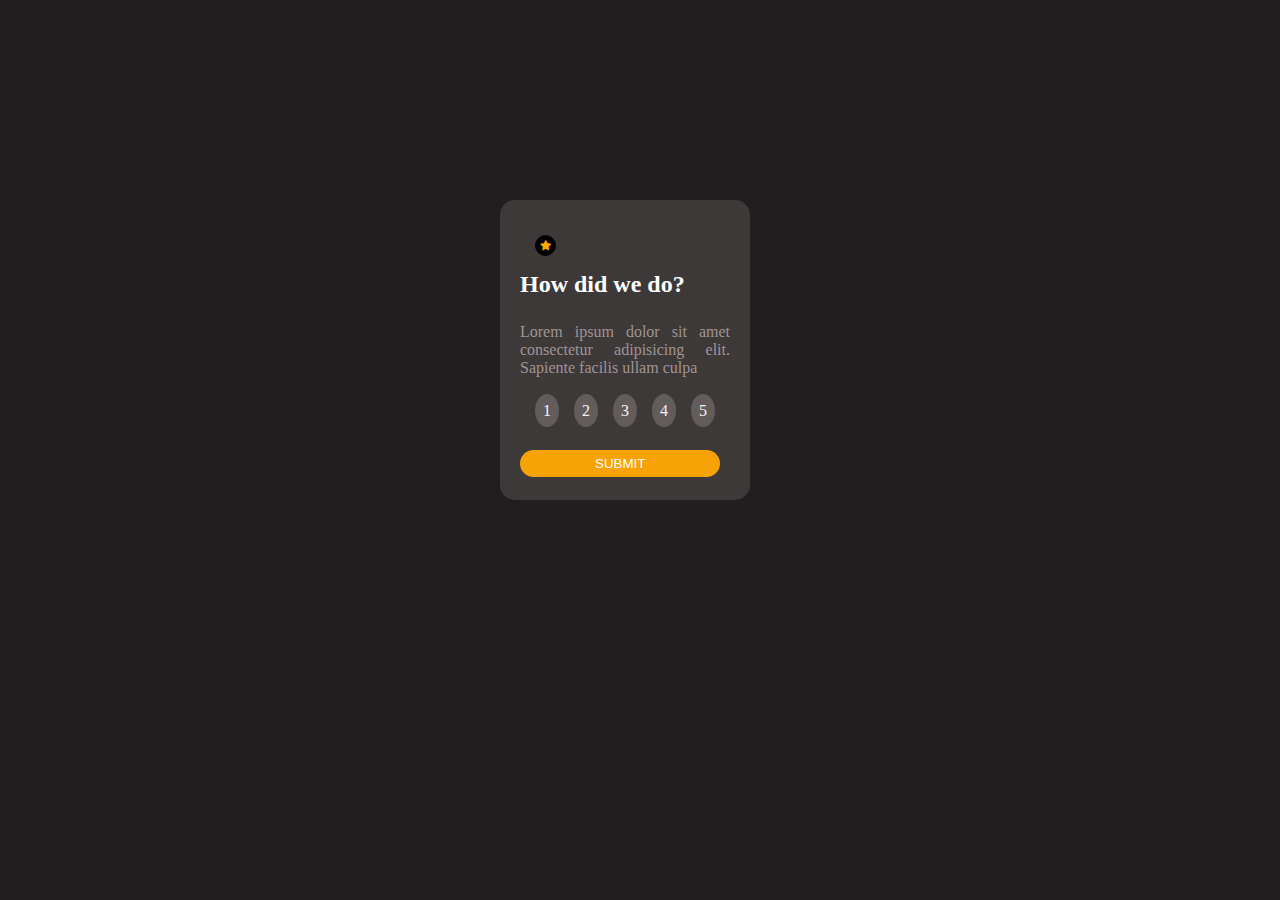
<file: cardDesign/index.html>
<!DOCTYPE html>
<html lang="en">
  <head>
    <meta charset="UTF-8" />
    <meta http-equiv="X-UA-Compatible" content="IE=edge" />
    <meta name="viewport" content="width=device-width, initial-scale=1.0" />
    <title>Document</title>
    <link
      rel="stylesheet"
      href="https://cdnjs.cloudflare.com/ajax/libs/font-awesome/6.2.0/css/all.min.css"
    />
    <link rel="stylesheet" href="./style.css" />
  </head>

  <body>
    <div class="card-container">
      <div class="card">
        <i class="fa-solid fa-star icon"></i>
        <h2>How did we do?</h2>
        <p>
          Lorem ipsum dolor sit amet consectetur adipisicing elit. Sapiente
          facilis ullam culpa
        </p>
        <span>1</span><span>2</span><span>3</span><span>4</span><span>5</span>
        <button>SUBMIT</button>
      </div>
    </div>
  </body>
</html>
</file>
<file: cardDesign/style.css>
* {
  padding: 0;
  margin: 0;
  box-sizing: border-box;
}

.icon {
  color: orange;
  border: 1px solid black;
  border-radius: 50%;
  background-color: black;
  padding: 4px 4px 5px 4px;
  font-size: 10px;
  margin: 15px;
}

body {
  height: 100vh;
  background-color: rgb(32, 30, 30);
}

.card {
  background-color: rgb(61, 57, 57);
  height: 300px;
  width: 250px;
  text-align: justify;
  margin: 200px 500px;
  border-radius: 15px;
  padding: 20px;
  position: fixed;
}

.card h2 {
  margin-bottom: 25px;
  color: white;
}

.card p {
  color: rgb(160, 148, 148);
  margin-bottom: 25px;
}
span {
  color: rgb(249, 243, 243);
  padding: 8px;
  background-color: rgb(98, 92, 92);
  margin-left: 15px;
  border-radius: 50%;
  text-align: center;
  /* margin-top: 3px; */
}

button {
  margin-top: 30px;
  /* position: center; */
  padding: 6px 75px;
  border-radius: 40px;
  color: white;
  background-color: rgb(247, 163, 7);
  border: none;
}
</file>
